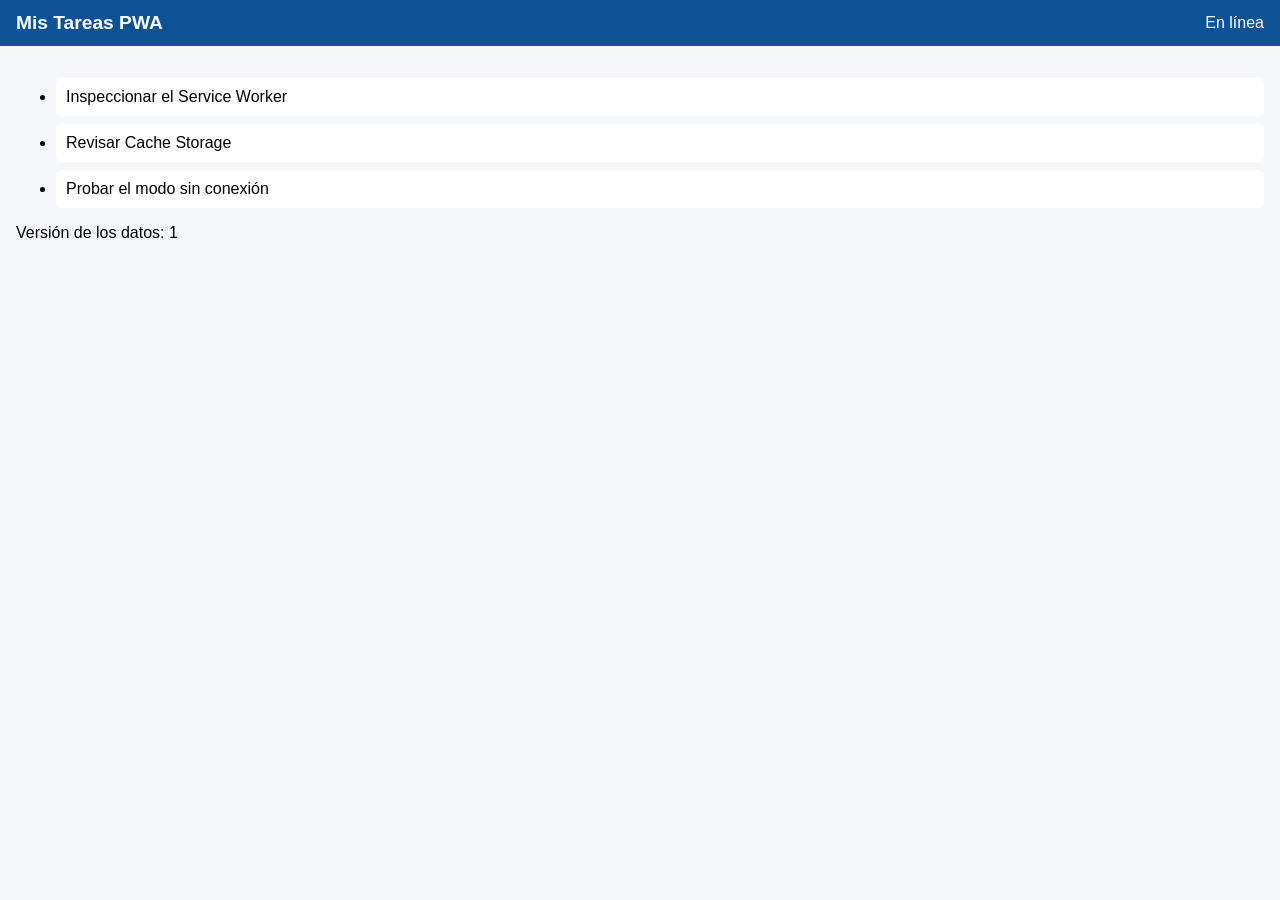
<file: index.html>
<!DOCTYPE html>
<html lang="es">
<head>
  <meta charset="UTF-8">
  <meta name="viewport" content="width=device-width, initial-scale=1">
  <meta name="theme-color" content="#0b5394">
  <title>Mis Tareas PWA</title>
  <link rel="manifest" href="manifest.webmanifest">
  <link rel="stylesheet" href="styles.css">
</head>
<body>
  <header><h1>Mis Tareas PWA</h1><span id="estado-red"></span></header>
  <main>
    <ul id="lista"></ul>
    <p id="origen"></p>
  </main>
  <div id="aviso" hidden>Hay una nueva versión.
    <button id="btn-actualizar">Actualizar</button>
  </div>
  <script src="app.js"></script>
</body>
</html>
</file>
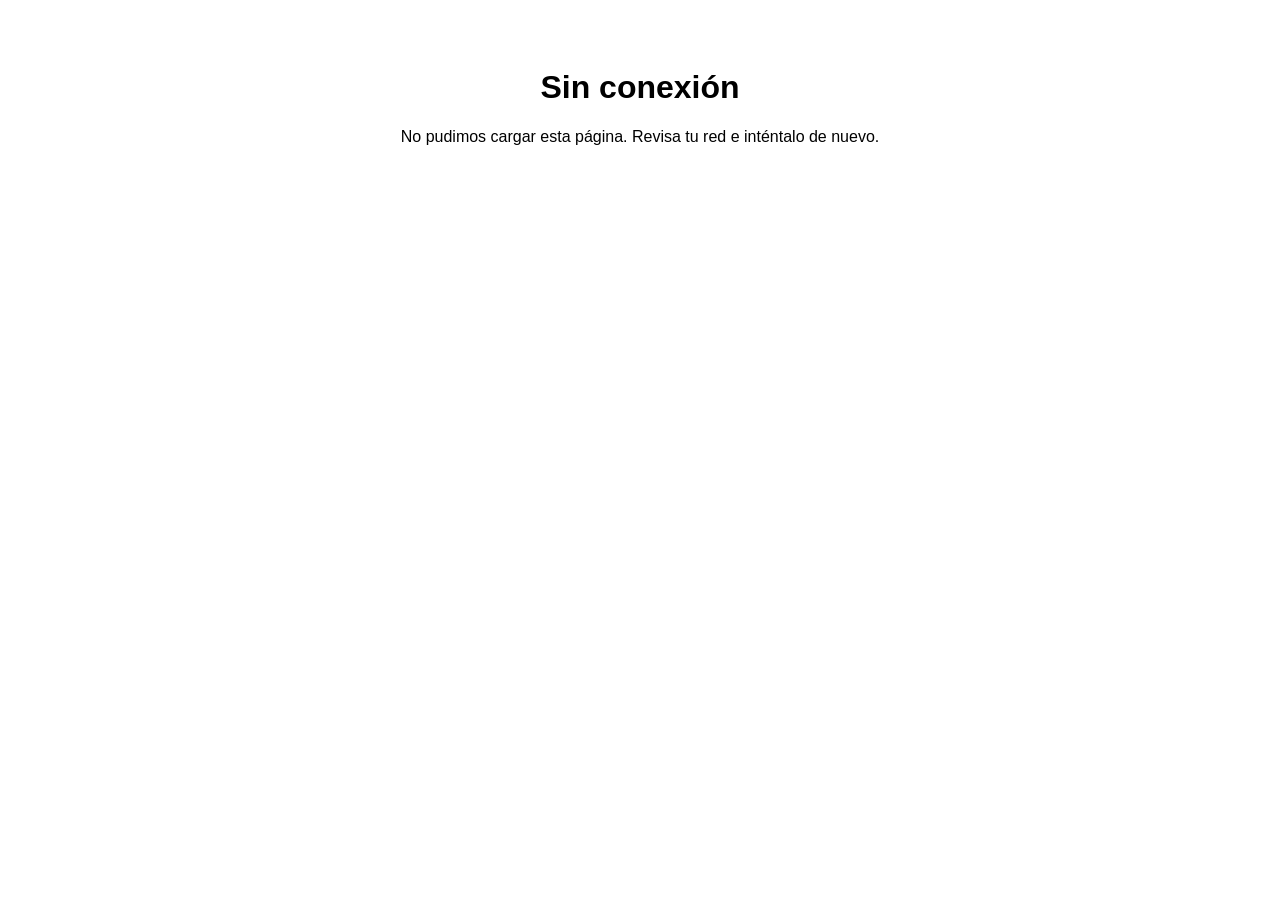
<file: offline.html>
<!DOCTYPE html>
<html lang="es"><head><meta charset="UTF-8">
<meta name="viewport" content="width=device-width, initial-scale=1">
<title>Sin conexión</title></head>
<body style="font-family:Arial;text-align:center;padding:40px">
  <h1>Sin conexión</h1>
  <p>No pudimos cargar esta página. Revisa tu red e inténtalo de nuevo.</p>
</body></html>
</file>
<file: styles.css>
body { font-family: Arial, sans-serif; margin: 0; background: #f5f7fa; }
header { background: #0b5394; color: #fff; padding: 12px 16px;
  display: flex; justify-content: space-between; align-items: center; }
h1 { font-size: 1.2rem; margin: 0; }
main { padding: 16px; }
li { background: #fff; margin-bottom: 8px; padding: 10px; border-radius: 6px; }
#aviso { position: fixed; bottom: 0; left: 0; right: 0; padding: 12px;
  background: #fff2cc; text-align: center; }
</file>
